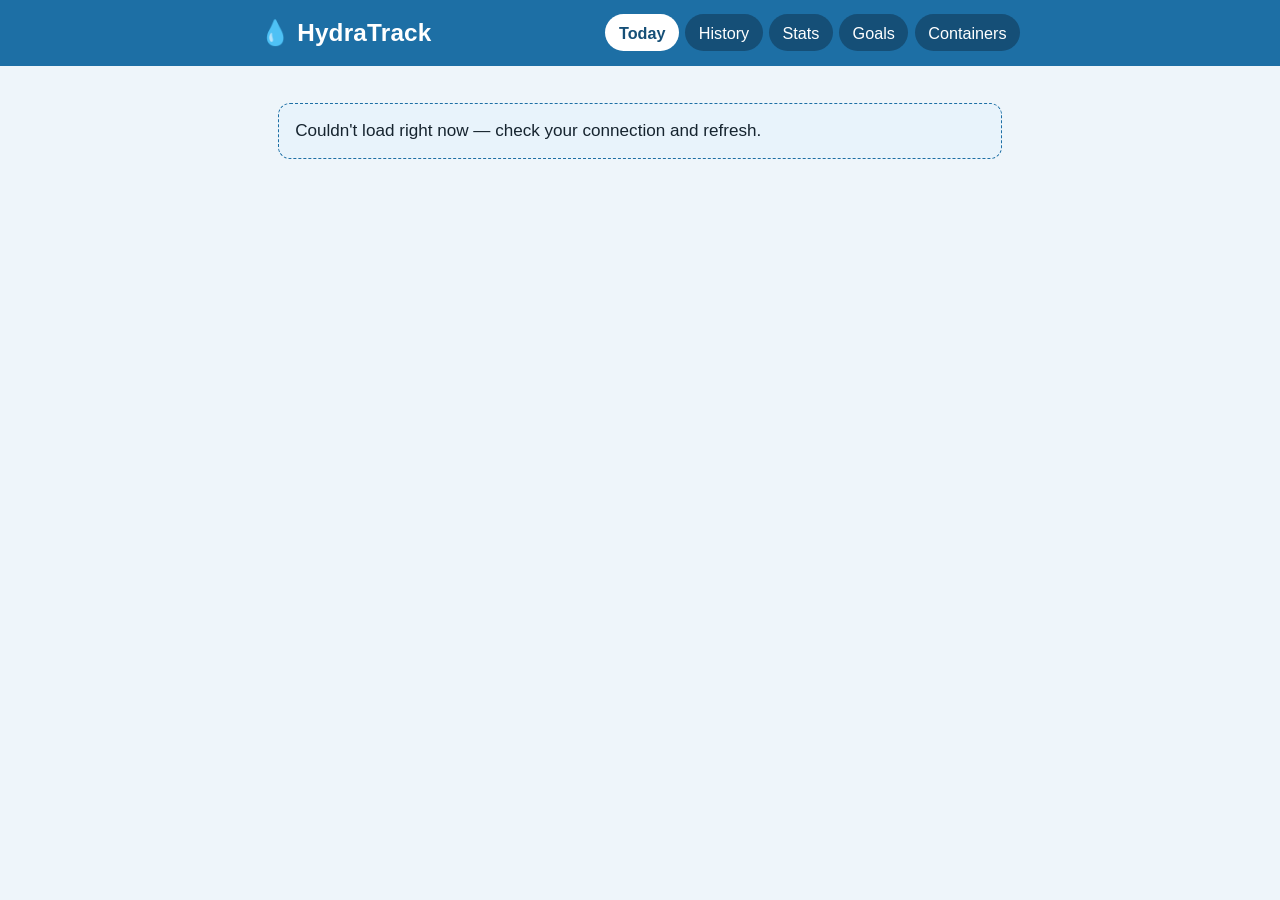
<file: index.html>
<!DOCTYPE html>
<html lang="en">
<head>
<meta charset="UTF-8">
<meta name="viewport" content="width=device-width, initial-scale=1.0">
<meta name="theme-color" content="#1d6fa5">
<meta name="apple-mobile-web-app-capable" content="yes">
<meta name="apple-mobile-web-app-title" content="HydraTrack">
<title>HydraTrack</title>
<link rel="icon" href="data:image/svg+xml,<svg xmlns='http://www.w3.org/2000/svg' viewBox='0 0 100 100'><text y='.9em' font-size='90'>💧</text></svg>">
<link rel="stylesheet" href="style.css">
</head>
<body>
<header class="site-header">
  <div class="bar">
    <h1>💧 HydraTrack</h1>
    <nav>
      <a href="index.html" aria-current="page">Today</a>
      <a href="history.html">History</a>
      <a href="stats.html">Stats</a>
      <a href="goals.html">Goals</a>
      <a href="containers.html">Containers</a>
    </nav>
  </div>
</header>
<main id="main">
  <div id="status"></div>
  <div id="content">Loading&hellip;</div>
</main>
<div id="toast-slot"></div>
<script src="js/api.js"></script>
<script>
  const contentEl = document.getElementById('content');
  let TODAY = null;
  let toastTimer = null;

  // ---- progress ring ----
  function ringSvg(t) {
    const r = 92;
    const c = 2 * Math.PI * r;
    const hasTarget = t.TargetOunces > 0;
    const pct = hasTarget ? (t.ConsumedOunces / t.TargetOunces) * 100 : 0;
    const offset = c * (1 - Math.min(pct, 100) / 100);
    const cap = pct > 0 ? 'round' : 'butt';
    const center = hasTarget
      ? `<text class="amount" x="110" y="106" text-anchor="middle">${fmtOz(t.ConsumedOunces)} / ${fmtOz(t.TargetOunces)}</text>
         <text class="of" x="110" y="128" text-anchor="middle">oz</text>
         <text class="pct" x="110" y="152" text-anchor="middle">${Math.round(pct)}%</text>`
      : `<text class="amount" x="110" y="110" text-anchor="middle">${fmtOz(t.ConsumedOunces)} oz</text>
         <text class="of" x="110" y="134" text-anchor="middle">no goal set for today</text>`;
    const label = hasTarget
      ? `${fmtOz(t.ConsumedOunces)} of ${fmtOz(t.TargetOunces)} ounces, ${Math.round(pct)} percent`
      : `${fmtOz(t.ConsumedOunces)} ounces, no goal today`;
    return `
      <svg class="ring ${t.GoalMet ? 'met' : ''}" viewBox="0 0 220 220" role="img" aria-label="${label}">
        <circle class="track" cx="110" cy="110" r="${r}" fill="none" stroke-width="16"/>
        <circle class="fill" cx="110" cy="110" r="${r}" fill="none" stroke-width="16"
          stroke-linecap="${cap}" stroke-dasharray="${c.toFixed(2)}" stroke-dashoffset="${offset.toFixed(2)}"
          transform="rotate(-90 110 110)"/>
        ${center}
      </svg>`;
  }

  // ---- per-goal progress ----
  function goalRowHtml(g) {
    if (g.Kind === 'container') {
      const need = Math.ceil(g.TargetQuantity);
      const done = g.CompletedQuantity;
      let dots = '';
      for (let i = 0; i < need; i++) {
        dots += i < done ? '<span class="dot on" aria-hidden="true">✓</span>' : '<span class="dot" aria-hidden="true"></span>';
      }
      const extra = Math.max(0, done - need);
      for (let i = 0; i < Math.min(extra, 6); i++) dots += '<span class="dot extra" aria-hidden="true">✓</span>';
      if (extra > 6) dots += `<span class="muted small">+${extra - 6}</span>`;
      const title = g.Name || `${g.Icon ? g.Icon + ' ' : ''}${g.ContainerName}`;
      return `
        <div class="goal-row ${g.Completed ? 'done' : ''}">
          <div class="head">
            <span class="title">${escapeHtml(title)} <span class="muted small">· ${fmtOz(g.ContainerOunces)} oz</span></span>
            <span class="count">${fmtOz(done)} of ${fmtOz(g.TargetQuantity)}${g.Completed ? ' ✓' : ''}</span>
          </div>
          <div class="dots">${dots}</div>
        </div>`;
    }
    const pct = g.TargetOunces > 0 ? Math.min(100, (g.LoggedOunces / g.TargetOunces) * 100) : 0;
    return `
      <div class="goal-row ${g.Completed ? 'done' : ''}">
        <div class="head">
          <span class="title">${escapeHtml(g.Name || 'Extra water')}</span>
          <span class="count">${fmtOz(g.LoggedOunces)} of ${fmtOz(g.TargetOunces)} oz${g.Completed ? ' ✓' : ''}</span>
        </div>
        <div class="meter"><span style="width:${pct.toFixed(1)}%"></span></div>
      </div>`;
  }

  function render() {
    const t = TODAY;
    if (!t.HasContainers && !t.Goals.length) {
      contentEl.innerHTML = `
        <div class="card">
          <h3>Welcome to HydraTrack</h3>
          <p>Set up the way you actually drink water:</p>
          <ol>
            <li><a href="containers.html">Add your containers</a> — your tumbler, glass, bottle, with their sizes.</li>
            <li><a href="goals.html">Set a daily goal</a> — like 3 tumblers plus 2 glasses, or a number of ounces.</li>
          </ol>
          <p class="muted small">You can also just log ounces below without any setup.</p>
        </div>` + logSectionHtml(t) + entriesHtml(t);
      wire();
      return;
    }
    const s = t.Stats;
    contentEl.innerHTML = `
      <div class="card">
        <div class="ring-wrap">${ringSvg(t)}</div>
        <div class="streaks">
          <span class="chip">📅 Logging streak <b>${s.CurrentLoggingStreak}</b> ${s.CurrentLoggingStreak === 1 ? 'day' : 'days'}</span>
          <span class="chip">🎯 Goal streak <b>${s.CurrentGoalStreak}</b> ${s.CurrentGoalStreak === 1 ? 'day' : 'days'}</span>
        </div>
        ${t.Goals.length ? `<div style="margin-top:0.8rem">${t.Goals.map(goalRowHtml).join('')}</div>`
          : `<p class="muted small" style="text-align:center">No goals apply today. <a href="goals.html">Set one up</a>.</p>`}
      </div>
      ${logSectionHtml(t)}
      ${entriesHtml(t)}`;
    wire();
  }

  function logSectionHtml(t) {
    const quick = t.QuickLog.map(c => `
      <button type="button" class="quick-btn" data-container="${c.Id}" aria-label="Log a ${escapeHtml(c.Name)}, ${fmtOz(c.Ounces)} ounces">
        <span class="icon">${escapeHtml(c.Icon || '💧')}</span>
        <span><span class="name"><span class="plus">+</span> ${escapeHtml(c.Name)}</span><span class="oz">${fmtOz(c.Ounces)} oz</span></span>
      </button>`).join('');
    return `
      <div class="card">
        <h3>Log water</h3>
        ${quick ? `<div class="quick-grid">${quick}</div>` : ''}
        <div class="manual-row">
          <label for="manual-oz" class="inline" style="font-weight:600">Ounces</label>
          <input type="number" id="manual-oz" min="0" step="any" inputmode="decimal" placeholder="e.g. 10">
          <button type="button" class="btn" id="manual-add">Add</button>
        </div>
      </div>`;
  }

  function entriesHtml(t) {
    if (!t.Entries.length) return '';
    const rows = t.Entries.map(e => `
      <div class="entry">
        <span class="time">${escapeHtml(e.Time)}</span>
        <span class="what">${e.ContainerName ? `${escapeHtml(e.Icon || '💧')} ${escapeHtml(e.ContainerName)}` : 'Entered ounces'}</span>
        <span class="oz">${fmtOz(e.Ounces)} oz</span>
        <button type="button" class="icon-btn" data-remove="${e.Id}" aria-label="Remove this ${fmtOz(e.Ounces)} ounce entry" title="Remove">✕</button>
      </div>`).join('');
    return `<div class="card"><h3>Today's entries</h3>${rows}</div>`;
  }

  // ---- actions ----
  function wire() {
    contentEl.querySelectorAll('[data-container]').forEach(btn => {
      btn.addEventListener('click', () => quickLog(btn));
    });
    const oz = document.getElementById('manual-oz');
    const add = document.getElementById('manual-add');
    if (add) {
      add.addEventListener('click', () => logManual(oz, add));
      oz.addEventListener('keydown', ev => { if (ev.key === 'Enter') logManual(oz, add); });
    }
    contentEl.querySelectorAll('[data-remove]').forEach(btn => {
      btn.addEventListener('click', () => removeEntry(Number(btn.dataset.remove)));
    });
  }

  async function quickLog(btn) {
    const id = Number(btn.dataset.container);
    const c = TODAY.QuickLog.find(x => x.Id === id);
    btn.disabled = true;
    try {
      const res = await postAction('quickLog', { containerId: id });
      showStatus('');
      TODAY = res.Today;
      render();
      offerUndo(res.LogId, `Logged ${c ? c.Name : 'water'} (${fmtOz(c ? c.Ounces : 0)} oz)`);
    } catch (e) {
      btn.disabled = false;
      showStatus(errorText(e, "Couldn't log that. Check your connection and try again."));
    }
  }

  async function logManual(input, btn) {
    const oz = Number(input.value);
    if (!(oz > 0)) { input.focus(); return; }
    btn.disabled = true;
    try {
      const res = await postAction('logOunces', { ounces: oz });
      showStatus('');
      TODAY = res.Today;
      render();
      offerUndo(res.LogId, `Logged ${fmtOz(oz)} oz`);
    } catch (e) {
      btn.disabled = false;
      showStatus(errorText(e, "Couldn't log that. Check your connection and try again."));
    }
  }

  async function removeEntry(id, fromUndo) {
    const e = TODAY.Entries.find(x => x.Id === id);
    if (!fromUndo && !confirm(`Remove this ${e ? fmtOz(e.Ounces) + ' oz ' : ''}entry?`)) return;
    try {
      const res = await postAction('deleteLog', { id });
      showStatus('');
      TODAY = res.Today;
      render();
      if (fromUndo) toast('Undone');
    } catch (err) {
      showStatus(errorText(err, "Couldn't remove that entry. Try again."));
    }
  }

  // ---- undo toast ----
  function toast(text, actionLabel, onAction) {
    const slot = document.getElementById('toast-slot');
    if (toastTimer) clearTimeout(toastTimer);
    slot.innerHTML = `<div class="toast" role="status"><span>${escapeHtml(text)}</span>${actionLabel ? `<button type="button">${actionLabel}</button>` : ''}</div>`;
    if (actionLabel) {
      slot.querySelector('button').addEventListener('click', () => { slot.innerHTML = ''; onAction(); });
    }
    toastTimer = setTimeout(() => { slot.innerHTML = ''; }, actionLabel ? 8000 : 2500);
  }

  function offerUndo(logId, text) {
    toast(text, 'Undo', () => removeEntry(logId, true));
  }

  async function load() {
    try {
      TODAY = await fetchData('today');
      render();
    } catch (e) {
      handleError(contentEl, e);
    }
  }

  // Coming back to the app (possibly the next morning) refreshes the day.
  document.addEventListener('visibilitychange', () => {
    if (document.visibilityState === 'visible' && TODAY) load();
  });

  (async () => {
    await captureSso();
    await load();
  })();
</script>
</body>
</html>
</file>
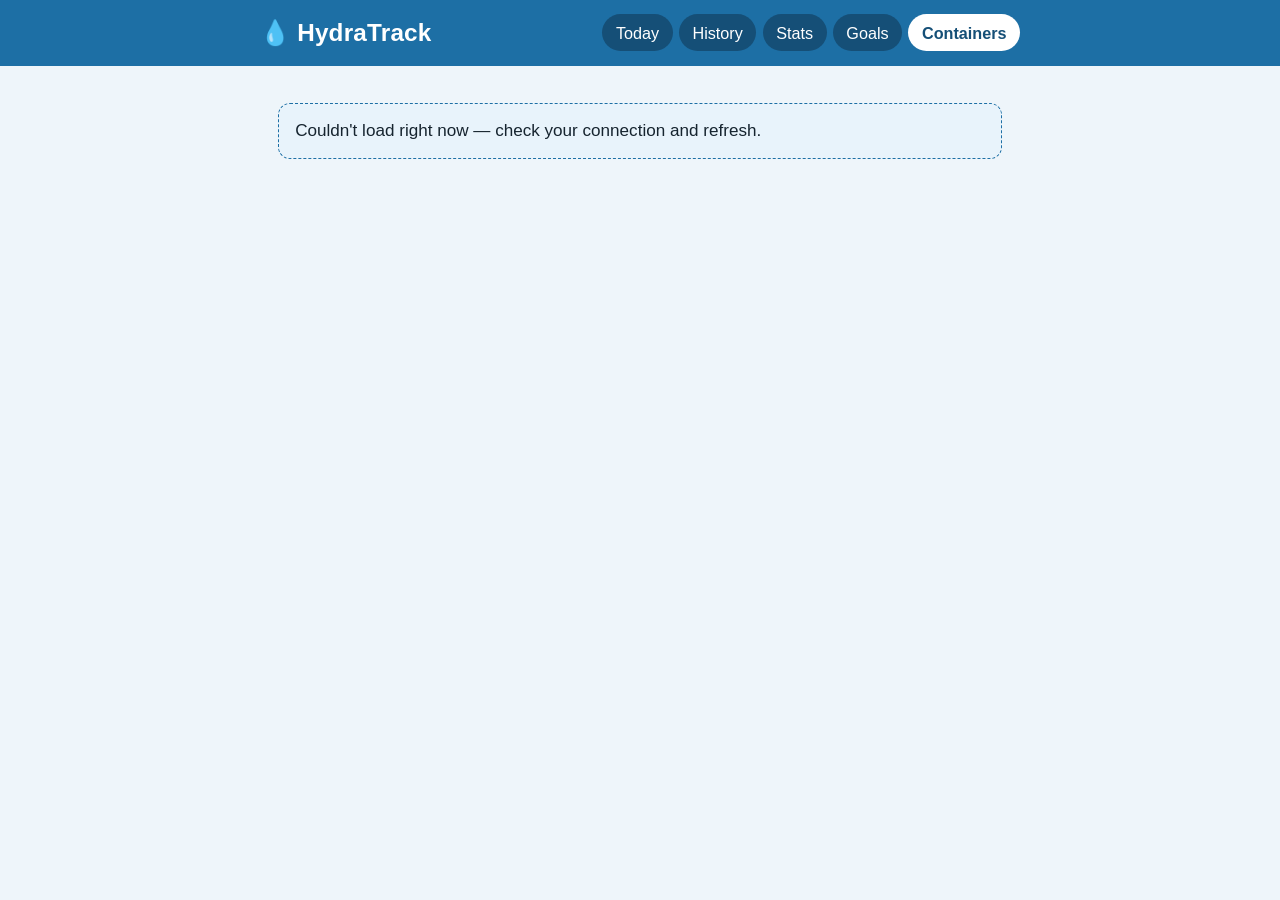
<file: containers.html>
<!DOCTYPE html>
<html lang="en">
<head>
<meta charset="UTF-8">
<meta name="viewport" content="width=device-width, initial-scale=1.0">
<meta name="theme-color" content="#1d6fa5">
<title>Containers | HydraTrack</title>
<link rel="icon" href="data:image/svg+xml,<svg xmlns='http://www.w3.org/2000/svg' viewBox='0 0 100 100'><text y='.9em' font-size='90'>💧</text></svg>">
<link rel="stylesheet" href="style.css">
</head>
<body>
<header class="site-header">
  <div class="bar">
    <h1>💧 HydraTrack</h1>
    <nav>
      <a href="index.html">Today</a>
      <a href="history.html">History</a>
      <a href="stats.html">Stats</a>
      <a href="goals.html">Goals</a>
      <a href="containers.html" aria-current="page">Containers</a>
    </nav>
  </div>
</header>
<main id="main">
  <div id="status"></div>
  <div id="content">Loading&hellip;</div>
</main>
<script src="js/api.js"></script>
<script>
  const contentEl = document.getElementById('content');
  const ICONS = ['🥤', '🥛', '🍶', '🧴', '☕', '🍵', '🫖', '💧', '🧊', '🍼'];
  let CONTAINERS = [];
  let editing = null;   // null = closed, {} = new, container = editing that one

  function itemHtml(c) {
    return `
      <div class="item ${c.Active ? '' : 'inactive'}">
        <span class="big-icon" aria-hidden="true">${escapeHtml(c.Icon || '💧')}</span>
        <div class="info">
          <div class="name">${escapeHtml(c.Name)}${c.QuickLog && c.Active ? '<span class="tag">Quick log</span>' : ''}</div>
          <div class="meta">${fmtOz(c.Ounces)} oz · order ${c.SortOrder}</div>
        </div>
        <div class="actions">
          <button type="button" class="btn secondary small" data-edit="${c.Id}">Edit</button>
          <button type="button" class="btn ${c.Active ? 'danger' : 'secondary'} small" data-toggle="${c.Id}">${c.Active ? 'Deactivate' : 'Reactivate'}</button>
        </div>
      </div>`;
  }

  function formHtml(c) {
    const isNew = !c.Id;
    const icon = c.Icon || '';
    const iconChoices = ['', ...ICONS].map(i => `
      <label class="day-toggle"><input type="radio" name="icon" value="${i}" ${i === icon ? 'checked' : ''}><span>${i || 'None'}</span></label>`).join('');
    return `
      <div class="card" id="form-card">
        <h3>${isNew ? 'Add a container' : 'Edit ' + escapeHtml(c.Name)}</h3>
        <label for="f-name">Name</label>
        <input type="text" id="f-name" maxlength="100" value="${escapeHtml(c.Name || '')}" placeholder="e.g. Blue Tumbler">
        <label for="f-oz">Size (ounces)</label>
        <input type="number" id="f-oz" min="0" step="any" inputmode="decimal" value="${c.Ounces ?? ''}" placeholder="e.g. 24">
        ${!isNew ? '<p class="muted small">Changing the size only affects today and later — drinks already logged keep the amount they had.</p>' : ''}
        <label>Icon</label>
        <div class="icon-choices">${iconChoices}</div>
        <label class="inline" style="margin-top:0.9rem"><input type="checkbox" id="f-quick" ${c.QuickLog !== false ? 'checked' : ''}> Show as a one-tap button on Today</label>
        <label for="f-sort">Display order</label>
        <input type="number" id="f-sort" step="1" value="${c.SortOrder ?? nextSort()}" style="max-width:7rem">
        <div id="f-error" class="field-error"></div>
        <div class="form-actions">
          <button type="button" class="btn" id="f-save">${isNew ? 'Add container' : 'Save'}</button>
          <button type="button" class="btn secondary" id="f-cancel">Cancel</button>
        </div>
      </div>`;
  }

  function nextSort() {
    return CONTAINERS.reduce((m, c) => Math.max(m, c.SortOrder), 0) + 1;
  }

  function render() {
    const active = CONTAINERS.filter(c => c.Active);
    const inactive = CONTAINERS.filter(c => !c.Active);
    contentEl.innerHTML = `
      <h2>Containers</h2>
      <p class="muted">The cups, glasses, and bottles you drink from. Quick-log ones become one-tap buttons on Today.</p>
      ${editing ? formHtml(editing) : `<p><button type="button" class="btn" id="add-btn">+ Add a container</button></p>`}
      <div class="card">
        ${active.length ? active.map(itemHtml).join('') : '<p class="muted">No containers yet.</p>'}
      </div>
      ${inactive.length ? `<h2>Inactive</h2><p class="muted small">Kept so your history stays accurate. Reactivate one to use it again.</p>
        <div class="card">${inactive.map(itemHtml).join('')}</div>` : ''}`;
    wire();
  }

  function wire() {
    const add = document.getElementById('add-btn');
    if (add) add.addEventListener('click', () => { editing = {}; render(); document.getElementById('f-name').focus(); });
    contentEl.querySelectorAll('[data-edit]').forEach(b => b.addEventListener('click', () => {
      editing = CONTAINERS.find(c => c.Id === Number(b.dataset.edit));
      render();
      document.getElementById('form-card').scrollIntoView({ behavior: 'smooth', block: 'start' });
    }));
    contentEl.querySelectorAll('[data-toggle]').forEach(b => b.addEventListener('click', () => toggle(Number(b.dataset.toggle))));
    const save = document.getElementById('f-save');
    if (save) {
      save.addEventListener('click', submit);
      document.getElementById('f-cancel').addEventListener('click', () => { editing = null; render(); });
    }
  }

  async function submit() {
    const errEl = document.getElementById('f-error');
    const name = document.getElementById('f-name').value.trim();
    const ounces = Number(document.getElementById('f-oz').value);
    if (!name) { errEl.textContent = 'Give the container a name.'; return; }
    if (!(ounces > 0)) { errEl.textContent = 'Enter its size in ounces.'; return; }
    const iconInput = contentEl.querySelector('input[name="icon"]:checked');
    const payload = {
      id: editing.Id || 0,
      name,
      ounces,
      icon: iconInput ? iconInput.value : '',
      quickLog: document.getElementById('f-quick').checked,
      sortOrder: Number(document.getElementById('f-sort').value) || 0,
      active: editing.Id ? editing.Active : true,
    };
    const btn = document.getElementById('f-save');
    btn.disabled = true;
    try {
      await postAction('saveContainer', payload);
      editing = null;
      await load();
    } catch (e) {
      btn.disabled = false;
      errEl.textContent = errorText(e, "Couldn't save. Try again.");
    }
  }

  async function toggle(id) {
    const c = CONTAINERS.find(x => x.Id === id);
    try {
      await postAction('setContainerActive', { id, active: !c.Active });
      showStatus('');
      await load();
    } catch (e) {
      showStatus(errorText(e, "Couldn't update that container. Try again."));
    }
  }

  async function load() {
    try {
      const res = await fetchData('containers');
      CONTAINERS = res.Containers || [];
      render();
    } catch (e) {
      handleError(contentEl, e);
    }
  }

  (async () => {
    await captureSso();
    await load();
  })();
</script>
</body>
</html>
</file>
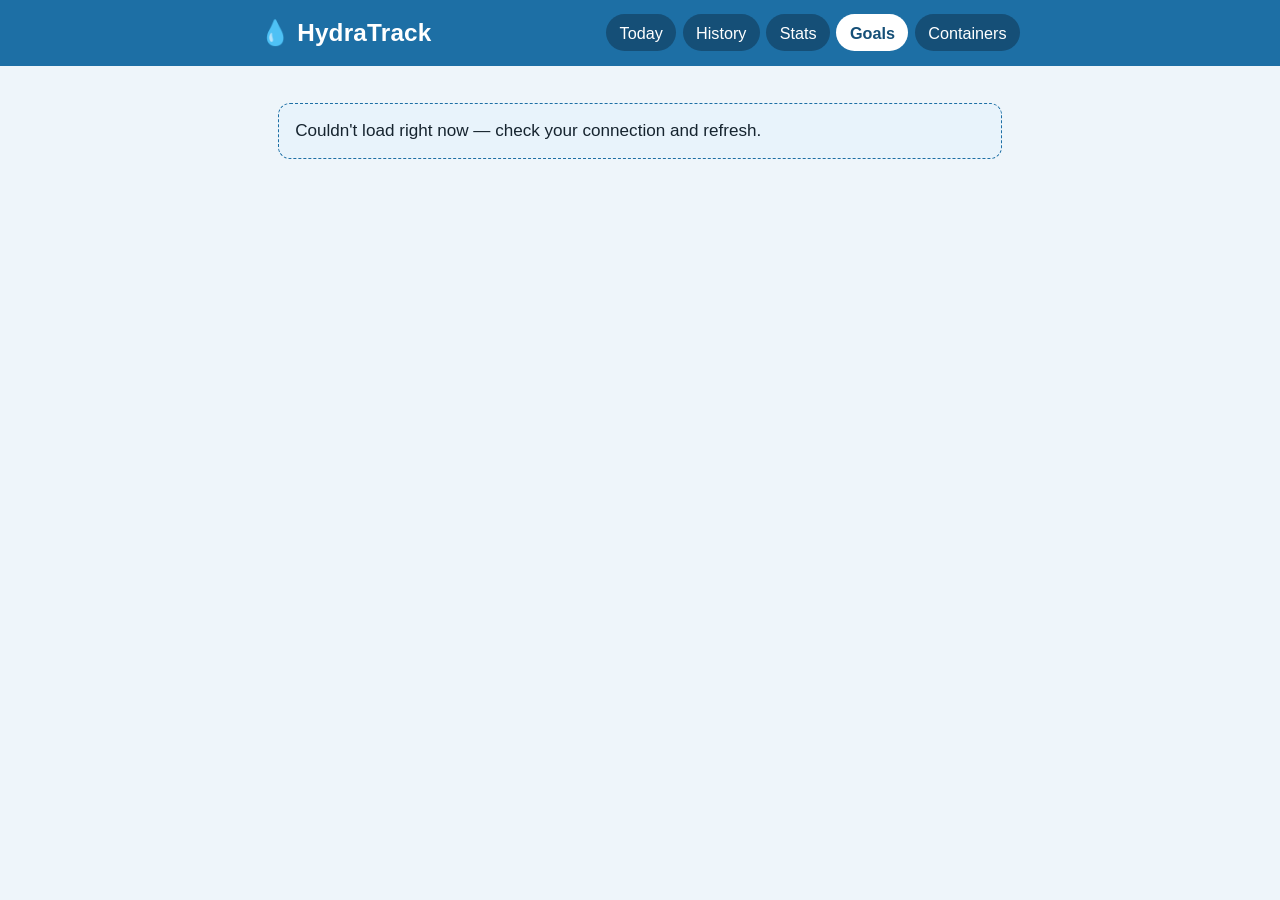
<file: goals.html>
<!DOCTYPE html>
<html lang="en">
<head>
<meta charset="UTF-8">
<meta name="viewport" content="width=device-width, initial-scale=1.0">
<meta name="theme-color" content="#1d6fa5">
<title>Goals | HydraTrack</title>
<link rel="icon" href="data:image/svg+xml,<svg xmlns='http://www.w3.org/2000/svg' viewBox='0 0 100 100'><text y='.9em' font-size='90'>💧</text></svg>">
<link rel="stylesheet" href="style.css">
</head>
<body>
<header class="site-header">
  <div class="bar">
    <h1>💧 HydraTrack</h1>
    <nav>
      <a href="index.html">Today</a>
      <a href="history.html">History</a>
      <a href="stats.html">Stats</a>
      <a href="goals.html" aria-current="page">Goals</a>
      <a href="containers.html">Containers</a>
    </nav>
  </div>
</header>
<main id="main">
  <div id="status"></div>
  <div id="content">Loading&hellip;</div>
</main>
<script src="js/api.js"></script>
<script>
  const contentEl = document.getElementById('content');
  let GOALS = [];
  let CONTAINERS = [];
  let editing = null;   // null = closed, {} = new, goal = editing that one

  function todayYmd() {
    const d = new Date();
    return `${d.getFullYear()}-${String(d.getMonth() + 1).padStart(2, '0')}-${String(d.getDate()).padStart(2, '0')}`;
  }

  function datesLabel(g) {
    const from = fmtDate(g.StartDate, { month: 'short', day: 'numeric', year: 'numeric' });
    if (g.EndDate) return `${from} – ${fmtDate(g.EndDate, { month: 'short', day: 'numeric', year: 'numeric' })}`;
    return `from ${from}`;
  }

  function itemHtml(g) {
    const detail = g.ContainerId
      ? `${fmtOz(g.Quantity)} × ${escapeHtml(g.ContainerName)} (${fmtOz(g.ContainerOunces)} oz) = ${fmtOz(g.TargetOunces)} oz`
      : `${fmtOz(g.TargetOunces)} oz`;
    const warn = g.ContainerId && g.ContainerActive === false && g.Active
      ? '<div class="meta" style="color:var(--amber)">Its container is inactive, so it can only be filled by entering ounces.</div>' : '';
    return `
      <div class="item ${g.Active ? '' : 'inactive'}">
        <span class="big-icon" aria-hidden="true">${escapeHtml(g.ContainerId ? (g.ContainerIcon || '💧') : '🎯')}</span>
        <div class="info">
          <div class="name">${escapeHtml(goalTitle(g))}</div>
          <div class="meta">${g.Name ? detail + ' · ' : (g.ContainerId ? fmtOz(g.TargetOunces) + ' oz · ' : '')}${weekdaysLabel(g.Weekdays)} · ${datesLabel(g)}</div>
          ${warn}
        </div>
        <div class="actions">
          <button type="button" class="btn secondary small" data-edit="${g.Id}">Edit</button>
          <button type="button" class="btn ${g.Active ? 'danger' : 'secondary'} small" data-toggle="${g.Id}">${g.Active ? 'Deactivate' : 'Reactivate'}</button>
        </div>
      </div>`;
  }

  function formHtml(g) {
    const isNew = !g.Id;
    const usable = CONTAINERS.filter(c => c.Active || c.Id === g.ContainerId);
    const mode = g.Id ? (g.ContainerId ? 'container' : 'ounces') : (usable.length ? 'container' : 'ounces');
    const days = g.Weekdays || [1, 2, 3, 4, 5, 6, 7];
    const containerOptions = usable.map(c =>
      `<option value="${c.Id}" ${c.Id === g.ContainerId ? 'selected' : ''}>${escapeHtml((c.Icon ? c.Icon + ' ' : '') + c.Name)} — ${fmtOz(c.Ounces)} oz${c.Active ? '' : ' (inactive)'}</option>`).join('');
    const dayToggles = [1, 2, 3, 4, 5, 6, 7].map(n => `
      <label class="day-toggle"><input type="checkbox" class="f-day" value="${n}" ${days.includes(n) ? 'checked' : ''}><span>${WEEKDAY_SHORT[n]}</span></label>`).join('');
    return `
      <div class="card" id="form-card">
        <h3>${isNew ? 'Add a goal' : 'Edit goal'}</h3>
        <label>Goal type</label>
        <div class="row">
          <label class="inline"><input type="radio" name="f-mode" value="container" ${mode === 'container' ? 'checked' : ''} ${usable.length ? '' : 'disabled'}> A number of containers</label>
          <label class="inline"><input type="radio" name="f-mode" value="ounces" ${mode === 'ounces' ? 'checked' : ''}> A number of ounces</label>
        </div>
        ${usable.length ? '' : '<p class="muted small">Add a container first to set a container goal — <a href="containers.html">Containers</a>.</p>'}
        <div id="f-container-fields">
          <label for="f-container">Container</label>
          <select id="f-container">${containerOptions}</select>
          <label for="f-qty">How many per day</label>
          <input type="number" id="f-qty" min="0" step="any" inputmode="decimal" value="${g.Quantity ?? 1}" style="max-width:7rem">
        </div>
        <div id="f-ounce-fields">
          <label for="f-oz">Ounces per day</label>
          <input type="number" id="f-oz" min="0" step="any" inputmode="decimal" value="${g.ContainerId ? '' : (g.TargetOunces ?? '')}" placeholder="e.g. 20" style="max-width:7rem">
          <p class="muted small">Counts any water not already credited to a container goal — entered ounces, or containers beyond your goal.</p>
        </div>
        <p id="f-preview" class="note" style="margin-top:0.8rem"></p>
        <label for="f-name">Name <span class="muted small">(optional)</span></label>
        <input type="text" id="f-name" maxlength="150" value="${escapeHtml(g.Name || '')}" placeholder="e.g. Morning tumblers">
        <label>Days</label>
        <label class="inline" style="margin-top:0.3rem"><input type="checkbox" id="f-all" ${days.length === 7 ? 'checked' : ''}> All days</label>
        <div class="days">${dayToggles}</div>
        <div class="row" style="align-items:flex-start">
          <div><label for="f-start">Start date</label><input type="date" id="f-start" value="${g.StartDate || todayYmd()}"></div>
          <div><label for="f-end">End date <span class="muted small">(optional)</span></label><input type="date" id="f-end" value="${g.EndDate || ''}"></div>
        </div>
        <label for="f-sort">Display order</label>
        <input type="number" id="f-sort" step="1" value="${g.SortOrder ?? nextSort()}" style="max-width:7rem">
        ${!isNew ? '<p class="muted small">Changes apply from today on. Past days keep the targets they had.</p>' : ''}
        <div id="f-error" class="field-error"></div>
        <div class="form-actions">
          <button type="button" class="btn" id="f-save">${isNew ? 'Add goal' : 'Save'}</button>
          <button type="button" class="btn secondary" id="f-cancel">Cancel</button>
        </div>
      </div>`;
  }

  function nextSort() {
    return GOALS.reduce((m, g) => Math.max(m, g.SortOrder), 0) + 1;
  }

  function currentMode() {
    const r = contentEl.querySelector('input[name="f-mode"]:checked');
    return r ? r.value : 'ounces';
  }

  function checkedDays() {
    return [...contentEl.querySelectorAll('.f-day')].filter(x => x.checked).map(x => Number(x.value));
  }

  function updateForm() {
    const mode = currentMode();
    document.getElementById('f-container-fields').style.display = mode === 'container' ? '' : 'none';
    document.getElementById('f-ounce-fields').style.display = mode === 'ounces' ? '' : 'none';
    let target = 0;
    if (mode === 'container') {
      const c = CONTAINERS.find(x => x.Id === Number(document.getElementById('f-container').value));
      const qty = Number(document.getElementById('f-qty').value) || 0;
      target = c ? qty * c.Ounces : 0;
      document.getElementById('f-preview').textContent = c
        ? `${fmtOz(qty)} × ${c.Name} (${fmtOz(c.Ounces)} oz) = ${fmtOz(target)} oz a day, ${weekdaysLabel(checkedDays()).toLowerCase()}`
        : 'Pick a container.';
    } else {
      target = Number(document.getElementById('f-oz').value) || 0;
      document.getElementById('f-preview').textContent = `${fmtOz(target)} oz a day, ${weekdaysLabel(checkedDays()).toLowerCase()}`;
    }
  }

  function render() {
    const active = GOALS.filter(g => g.Active);
    const inactive = GOALS.filter(g => !g.Active);
    contentEl.innerHTML = `
      <h2>Goals</h2>
      <p class="muted">Every goal that applies on a day adds to that day's ounce target. Mix containers and ounces however you like.</p>
      ${editing ? formHtml(editing) : `<p><button type="button" class="btn" id="add-btn">+ Add a goal</button></p>`}
      <div class="card">
        ${active.length ? active.map(itemHtml).join('') : '<p class="muted">No active goals yet.</p>'}
      </div>
      ${inactive.length ? `<h2>Inactive</h2><p class="muted small">Not counted toward new days. Past days that used them keep their history.</p>
        <div class="card">${inactive.map(itemHtml).join('')}</div>` : ''}`;
    wire();
  }

  function wire() {
    const add = document.getElementById('add-btn');
    if (add) add.addEventListener('click', () => { editing = {}; render(); });
    contentEl.querySelectorAll('[data-edit]').forEach(b => b.addEventListener('click', () => {
      editing = GOALS.find(g => g.Id === Number(b.dataset.edit));
      render();
      document.getElementById('form-card').scrollIntoView({ behavior: 'smooth', block: 'start' });
    }));
    contentEl.querySelectorAll('[data-toggle]').forEach(b => b.addEventListener('click', () => toggle(Number(b.dataset.toggle))));

    const save = document.getElementById('f-save');
    if (!save) return;
    save.addEventListener('click', submit);
    document.getElementById('f-cancel').addEventListener('click', () => { editing = null; render(); });
    contentEl.querySelectorAll('input[name="f-mode"], #f-container, #f-qty, #f-oz').forEach(x => x.addEventListener('input', updateForm));
    contentEl.querySelectorAll('input[name="f-mode"], #f-container').forEach(x => x.addEventListener('change', updateForm));
    const all = document.getElementById('f-all');
    all.addEventListener('change', () => {
      contentEl.querySelectorAll('.f-day').forEach(x => { x.checked = all.checked; });
      updateForm();
    });
    contentEl.querySelectorAll('.f-day').forEach(x => x.addEventListener('change', () => {
      all.checked = checkedDays().length === 7;
      updateForm();
    }));
    updateForm();
  }

  async function submit() {
    const errEl = document.getElementById('f-error');
    const mode = currentMode();
    const weekdays = checkedDays();
    const startDate = document.getElementById('f-start').value;
    const endDate = document.getElementById('f-end').value;
    const payload = {
      id: editing.Id || 0,
      name: document.getElementById('f-name').value.trim(),
      weekdays,
      startDate,
      endDate,
      sortOrder: Number(document.getElementById('f-sort').value) || 0,
      active: editing.Id ? editing.Active : true,
    };
    if (mode === 'container') {
      payload.containerId = Number(document.getElementById('f-container').value);
      payload.quantity = Number(document.getElementById('f-qty').value);
      if (!(payload.quantity > 0)) { errEl.textContent = 'Enter how many containers per day.'; return; }
    } else {
      payload.containerId = 0;
      payload.targetOunces = Number(document.getElementById('f-oz').value);
      if (!(payload.targetOunces > 0)) { errEl.textContent = 'Enter the ounces per day.'; return; }
    }
    if (!weekdays.length) { errEl.textContent = 'Pick at least one day.'; return; }
    if (endDate && startDate && endDate < startDate) { errEl.textContent = 'The end date is before the start date.'; return; }
    const btn = document.getElementById('f-save');
    btn.disabled = true;
    try {
      await postAction('saveGoal', payload);
      editing = null;
      await load();
    } catch (e) {
      btn.disabled = false;
      errEl.textContent = errorText(e, "Couldn't save. Try again.");
    }
  }

  async function toggle(id) {
    const g = GOALS.find(x => x.Id === id);
    try {
      await postAction('setGoalActive', { id, active: !g.Active });
      showStatus('');
      await load();
    } catch (e) {
      showStatus(errorText(e, "Couldn't update that goal. Try again."));
    }
  }

  async function load() {
    try {
      const res = await fetchData('goals');
      GOALS = res.Goals || [];
      CONTAINERS = res.Containers || [];
      render();
    } catch (e) {
      handleError(contentEl, e);
    }
  }

  (async () => {
    await captureSso();
    await load();
  })();
</script>
</body>
</html>
</file>
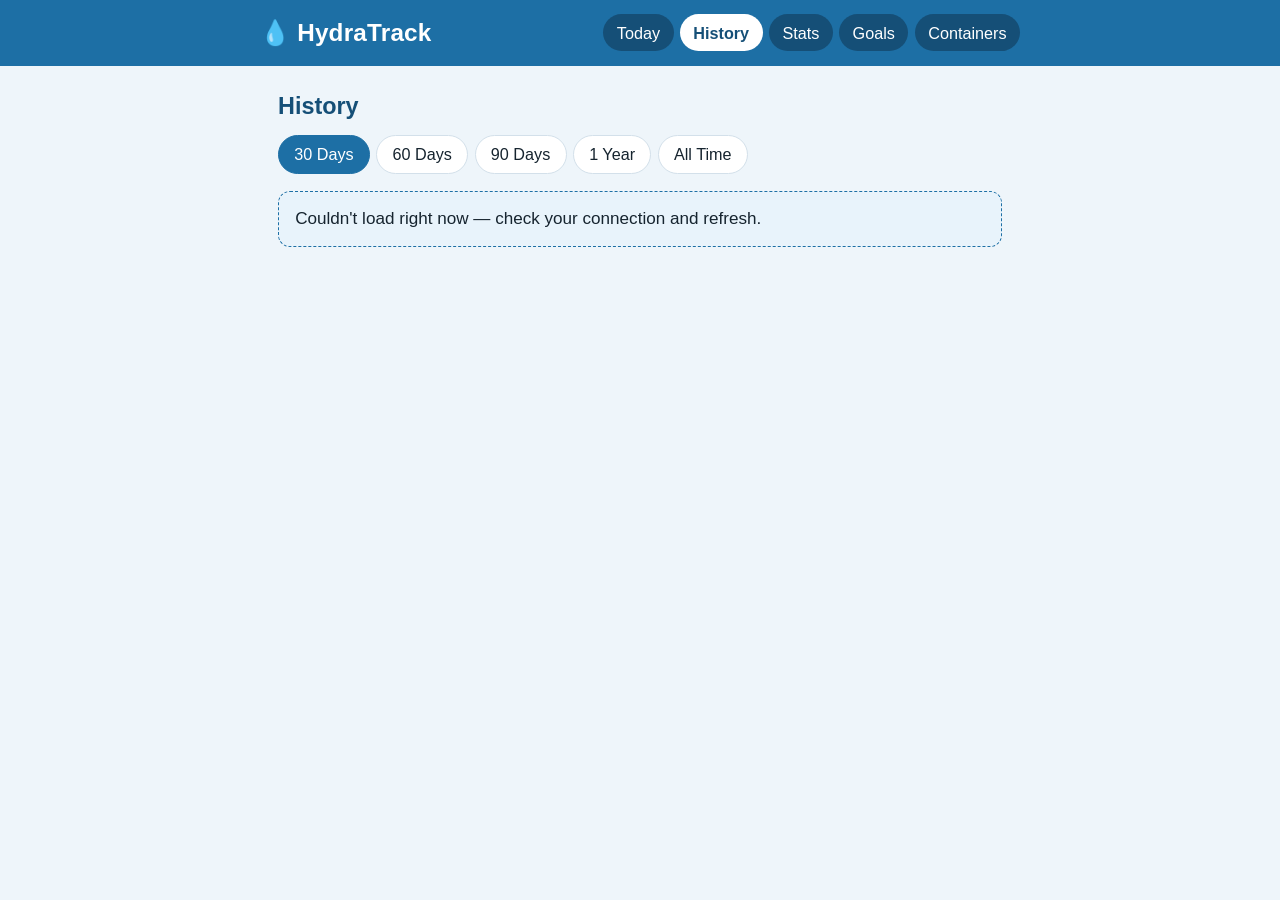
<file: history.html>
<!DOCTYPE html>
<html lang="en">
<head>
<meta charset="UTF-8">
<meta name="viewport" content="width=device-width, initial-scale=1.0">
<meta name="theme-color" content="#1d6fa5">
<title>History | HydraTrack</title>
<link rel="icon" href="data:image/svg+xml,<svg xmlns='http://www.w3.org/2000/svg' viewBox='0 0 100 100'><text y='.9em' font-size='90'>💧</text></svg>">
<link rel="stylesheet" href="style.css">
<style>
  .chart-wrap { position: relative; }
  .tip {
    position: absolute; pointer-events: none; background: #16242f; color: #fff;
    border-radius: 8px; padding: 0.4rem 0.6rem; font-size: 0.82rem; line-height: 1.4;
    white-space: nowrap; transform: translate(-50%, -100%); z-index: 5; display: none;
  }
  .summary { display: flex; flex-wrap: wrap; gap: 0.4rem 1.4rem; margin-bottom: 0.7rem; }
  .summary b { color: var(--primary-dark); font-size: 1.15rem; }
</style>
</head>
<body>
<header class="site-header">
  <div class="bar">
    <h1>💧 HydraTrack</h1>
    <nav>
      <a href="index.html">Today</a>
      <a href="history.html" aria-current="page">History</a>
      <a href="stats.html">Stats</a>
      <a href="goals.html">Goals</a>
      <a href="containers.html">Containers</a>
    </nav>
  </div>
</header>
<main id="main">
  <h2>History</h2>
  <div class="segmented" role="group" aria-label="Date range">
    <button type="button" data-range="30" aria-pressed="true">30 Days</button>
    <button type="button" data-range="60" aria-pressed="false">60 Days</button>
    <button type="button" data-range="90" aria-pressed="false">90 Days</button>
    <button type="button" data-range="365" aria-pressed="false">1 Year</button>
    <button type="button" data-range="all" aria-pressed="false">All Time</button>
  </div>
  <div id="content">Loading&hellip;</div>
</main>
<script src="js/api.js"></script>
<script>
  const contentEl = document.getElementById('content');
  let range = '30';
  let DATA = null;

  // ---- bucketing: daily for short ranges, weekly / monthly for long ones ----
  function bucketMode(days) {
    if (range === '365') return 'week';
    if (range === 'all') return days.length > 400 ? 'month' : (days.length > 90 ? 'week' : 'day');
    return 'day';
  }

  function mondayOf(ymd) {
    const d = parseDate(ymd);
    const back = (d.getDay() + 6) % 7;
    d.setDate(d.getDate() - back);
    return d;
  }

  function buckets(days, mode) {
    if (mode === 'day') {
      return days.map(d => ({
        label: fmtDate(d.Date), long: fmtDate(d.Date, { weekday: 'short', month: 'short', day: 'numeric' }),
        consumed: d.ConsumedOunces, target: d.TargetOunces, met: d.GoalMet,
        targetDays: d.TargetOunces > 0 ? 1 : 0, metDays: d.GoalMet ? 1 : 0, n: 1,
      }));
    }
    const map = new Map();
    days.forEach(d => {
      let key, label, long;
      if (mode === 'week') {
        const m = mondayOf(d.Date);
        key = m.toDateString();
        label = m.toLocaleDateString(undefined, { month: 'short', day: 'numeric' });
        long = 'Week of ' + m.toLocaleDateString(undefined, { month: 'short', day: 'numeric', year: 'numeric' });
      } else {
        const p = parseDate(d.Date);
        key = p.getFullYear() + '-' + p.getMonth();
        label = p.toLocaleDateString(undefined, { month: 'short', year: '2-digit' });
        long = p.toLocaleDateString(undefined, { month: 'long', year: 'numeric' });
      }
      if (!map.has(key)) map.set(key, { label, long, consumed: 0, target: 0, n: 0, targetDays: 0, metDays: 0 });
      const b = map.get(key);
      b.consumed += d.ConsumedOunces;
      b.target += d.TargetOunces;
      b.n += 1;
      if (d.TargetOunces > 0) b.targetDays += 1;
      if (d.GoalMet) b.metDays += 1;
    });
    // Aggregates plot the average day in the period.
    return [...map.values()].map(b => ({ ...b, consumed: b.consumed / b.n, target: b.target / b.n, met: null }));
  }

  function niceMax(v) {
    if (v <= 0) return 10;
    const raw = v / 4;
    const mag = Math.pow(10, Math.floor(Math.log10(raw)));
    const step = [1, 2, 2.5, 5, 10].map(s => s * mag).find(s => s >= raw);
    return { step, max: step * Math.ceil(v / step) };
  }

  // ---- chart ----
  function chartSvg(bs, width) {
    const H = 240, padL = 40, padR = 8, padT = 12, padB = 26;
    const plotW = Math.max(40, width - padL - padR);
    const plotH = H - padT - padB;
    const peak = Math.max(...bs.map(b => Math.max(b.consumed, b.target)), 0) * 1.05;
    const { step, max } = niceMax(peak || 10);
    const y = v => padT + plotH - (v / max) * plotH;
    const band = plotW / bs.length;
    const barW = Math.max(1, Math.min(24, band - 2));

    let grid = '';
    for (let v = 0; v <= max + 1e-9; v += step) {
      grid += `<line class="grid" x1="${padL}" x2="${padL + plotW}" y1="${y(v)}" y2="${y(v)}" stroke-width="1"/>
               <text x="${padL - 6}" y="${y(v) + 4}" text-anchor="end">${fmtOz(v)}</text>`;
    }

    let bars = '';
    bs.forEach((b, i) => {
      const cx = padL + band * i + band / 2;
      const h = (b.consumed / max) * plotH;
      if (h > 0) {
        const cls = b.met === null ? 'bar-miss' : (b.met ? 'bar-met' : (b.target > 0 ? 'bar-miss' : 'bar-none'));
        const r = Math.min(4, barW / 2, h);
        const x0 = cx - barW / 2, x1 = cx + barW / 2, yb = padT + plotH, yt = yb - h;
        // Rounded data-end on top, square at the baseline.
        bars += `<path class="${cls}" d="M${x0},${yb} V${yt + r} Q${x0},${yt} ${x0 + r},${yt} H${x1 - r} Q${x1},${yt} ${x1},${yt + r} V${yb} Z"/>`;
      }
    });

    // Target as a step line across each bucket's band (gaps where there's no target).
    let path = '';
    let drawing = false;
    bs.forEach((b, i) => {
      const xa = padL + band * i, xb = xa + band;
      if (b.target > 0) {
        path += (drawing ? ` L${xa},${y(b.target)}` : ` M${xa},${y(b.target)}`) + ` L${xb},${y(b.target)}`;
        drawing = true;
      } else {
        drawing = false;
      }
    });

    const labelEvery = Math.max(1, Math.ceil(bs.length / Math.max(2, Math.floor(plotW / 70))));
    let xl = '';
    bs.forEach((b, i) => {
      if (i % labelEvery !== 0) return;
      xl += `<text x="${padL + band * i + band / 2}" y="${H - 8}" text-anchor="middle">${escapeHtml(b.label)}</text>`;
    });

    const hits = bs.map((b, i) =>
      `<rect class="hit" data-i="${i}" x="${padL + band * i}" y="${padT}" width="${band}" height="${plotH}" fill="transparent"/>`).join('');

    return `<svg class="chart" viewBox="0 0 ${width} ${H}" width="${width}" height="${H}" role="img"
              aria-label="Ounces per ${bucketMode(DATA.Days)} compared with the target">
      ${grid}
      <line x1="${padL}" x2="${padL + plotW}" y1="${padT + plotH}" y2="${padT + plotH}" stroke="#b9c8d4" stroke-width="1"/>
      ${bars}
      ${path ? `<path class="target" d="${path.trim()}"/>` : ''}
      ${xl}
      ${hits}
    </svg>`;
  }

  function tipHtml(b, mode) {
    if (mode === 'day') {
      const met = b.target > 0 ? (b.met ? '✓ Goal met' : 'Goal not met') : 'No target';
      return `<b>${escapeHtml(b.long)}</b><br>${fmtOz(b.consumed)} oz of ${fmtOz(b.target)} oz<br>${met}`;
    }
    return `<b>${escapeHtml(b.long)}</b><br>Avg ${fmtOz(b.consumed)} oz a day · target ${fmtOz(b.target)}<br>Met ${b.metDays} of ${b.targetDays} target days`;
  }

  function render() {
    const days = DATA.Days;
    if (!days.length) {
      contentEl.innerHTML = '<div class="card"><p class="muted">No history yet — it starts with your first day.</p></div>';
      return;
    }
    const mode = bucketMode(days);
    const bs = buckets(days, mode);
    const targetDays = days.filter(d => d.TargetOunces > 0);
    const metDays = days.filter(d => d.GoalMet).length;
    const logged = days.filter(d => d.EntryMade);
    const avg = logged.length ? logged.reduce((s, d) => s + d.ConsumedOunces, 0) / logged.length : 0;
    const perLabel = { day: 'day', week: 'week (daily average)', month: 'month (daily average)' }[mode];

    const rows = days.slice().reverse().map(d => `
      <tr>
        <td>${fmtDate(d.Date, { weekday: 'short', month: 'short', day: 'numeric', year: 'numeric' })}</td>
        <td>${fmtOz(d.ConsumedOunces)} oz</td>
        <td>${d.TargetOunces > 0 ? fmtOz(d.TargetOunces) + ' oz' : '—'}</td>
        <td>${d.TargetOunces > 0 ? (d.GoalMet ? '<span class="met-yes">✓ Yes</span>' : 'No') : '<span class="muted">No target</span>'}</td>
      </tr>`).join('');

    contentEl.innerHTML = `
      <div class="card">
        <div class="summary">
          <span>Goal met <b>${metDays}</b> of ${targetDays.length} target days</span>
          <span>Average <b>${fmtOz(avg)}</b> oz per logged day</span>
        </div>
        <div class="chart-wrap" id="chart-wrap"><div class="tip" id="tip"></div></div>
        <div class="legend">
          ${mode === 'day'
            ? '<span><i style="background:var(--green)"></i>✓ Met goal</span><span><i style="background:var(--water)"></i>Short of goal</span>'
              + (days.some(d => d.TargetOunces <= 0 && d.ConsumedOunces > 0) ? '<span><i style="background:#b9c8d4"></i>No target that day</span>' : '')
            : '<span><i style="background:var(--water)"></i>Average ounces per day</span>'}
          <span><i class="line"></i>Target</span>
          <span>One bar per ${perLabel}</span>
        </div>
      </div>
      <div class="card">
        <details>
          <summary>Daily records (${days.length})</summary>
          <div style="overflow-x:auto;margin-top:0.6rem">
            <table class="days-table">
              <thead><tr><th>Date</th><th>Drank</th><th>Target</th><th>Goal met</th></tr></thead>
              <tbody>${rows}</tbody>
            </table>
          </div>
        </details>
      </div>`;
    drawChart(bs, mode);
  }

  function drawChart(bs, mode) {
    const wrap = document.getElementById('chart-wrap');
    const tip = document.getElementById('tip');
    const width = Math.floor(wrap.clientWidth) || 600;
    wrap.insertAdjacentHTML('beforeend', chartSvg(bs, width));
    const svg = wrap.querySelector('svg');
    function show(ev) {
      const r = ev.target.closest('.hit');
      if (!r) { tip.style.display = 'none'; return; }
      const b = bs[Number(r.dataset.i)];
      tip.innerHTML = tipHtml(b, mode);
      const box = wrap.getBoundingClientRect();
      const rb = r.getBoundingClientRect();
      const x = Math.min(Math.max(rb.left + rb.width / 2 - box.left, 70), box.width - 70);
      tip.style.left = x + 'px';
      tip.style.top = (ev.clientY - box.top - 10) + 'px';
      tip.style.display = 'block';
    }
    svg.addEventListener('pointermove', show);
    svg.addEventListener('pointerdown', show);
    svg.addEventListener('pointerleave', () => { tip.style.display = 'none'; });
  }

  async function load() {
    contentEl.style.opacity = DATA ? '0.5' : '';
    try {
      DATA = await fetchData('history', { range });
      contentEl.style.opacity = '';
      render();
    } catch (e) {
      contentEl.style.opacity = '';
      handleError(contentEl, e);
    }
  }

  document.querySelectorAll('[data-range]').forEach(b => b.addEventListener('click', () => {
    range = b.dataset.range;
    document.querySelectorAll('[data-range]').forEach(x => x.setAttribute('aria-pressed', x === b ? 'true' : 'false'));
    load();
  }));

  let resizeTimer = null;
  window.addEventListener('resize', () => {
    clearTimeout(resizeTimer);
    resizeTimer = setTimeout(() => { if (DATA && DATA.Days.length) render(); }, 150);
  });

  (async () => {
    await captureSso();
    await load();
  })();
</script>
</body>
</html>
</file>
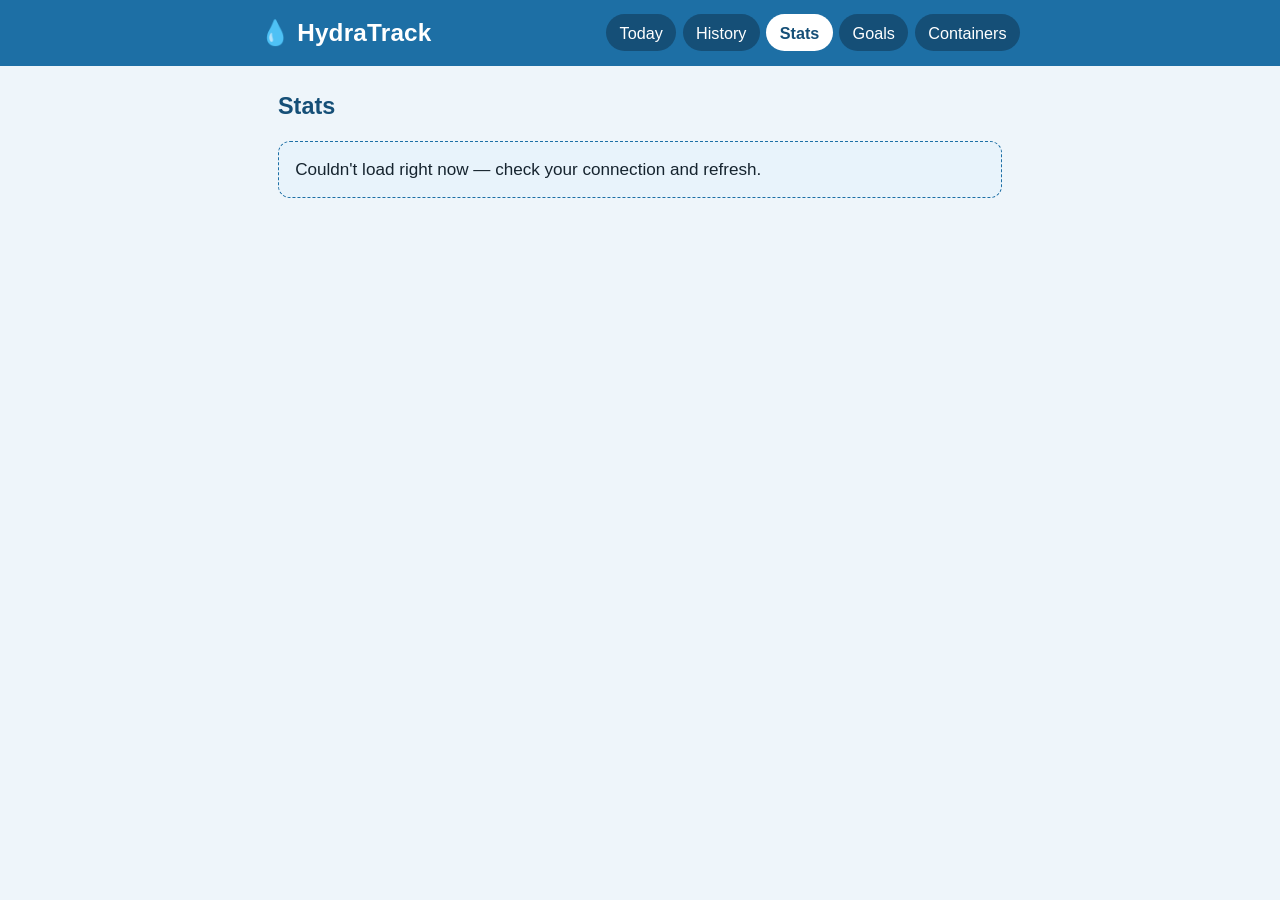
<file: stats.html>
<!DOCTYPE html>
<html lang="en">
<head>
<meta charset="UTF-8">
<meta name="viewport" content="width=device-width, initial-scale=1.0">
<meta name="theme-color" content="#1d6fa5">
<title>Stats | HydraTrack</title>
<link rel="icon" href="data:image/svg+xml,<svg xmlns='http://www.w3.org/2000/svg' viewBox='0 0 100 100'><text y='.9em' font-size='90'>💧</text></svg>">
<link rel="stylesheet" href="style.css">
</head>
<body>
<header class="site-header">
  <div class="bar">
    <h1>💧 HydraTrack</h1>
    <nav>
      <a href="index.html">Today</a>
      <a href="history.html">History</a>
      <a href="stats.html" aria-current="page">Stats</a>
      <a href="goals.html">Goals</a>
      <a href="containers.html">Containers</a>
    </nav>
  </div>
</header>
<main id="main">
  <h2>Stats</h2>
  <div id="content">Loading&hellip;</div>
</main>
<script src="js/api.js"></script>
<script>
  const contentEl = document.getElementById('content');

  function days(n) { return n === 1 ? 'day' : 'days'; }

  function tile(label, value, sub) {
    return `<div class="tile"><div class="label">${label}</div><div class="value">${value}</div>${sub ? `<div class="sub">${sub}</div>` : ''}</div>`;
  }

  function render(s) {
    const gallons = s.TotalOuncesLogged / 128;
    contentEl.innerHTML = `
      <h3>Streaks</h3>
      <div class="tiles">
        ${tile('Logging streak', `${s.CurrentLoggingStreak} ${days(s.CurrentLoggingStreak)}`, `Best: ${s.LongestLoggingStreak} ${days(s.LongestLoggingStreak)}`)}
        ${tile('Goal streak', `${s.CurrentGoalStreak} ${days(s.CurrentGoalStreak)}`, `Best: ${s.LongestGoalStreak} ${days(s.LongestGoalStreak)}`)}
      </div>
      <p class="muted small">Logging streak counts days you logged any water. Goal streak counts days you reached your target — days with no target are skipped, and today counts once you reach it.</p>
      <h3 style="margin-top:1.2rem">Totals</h3>
      <div class="tiles">
        ${tile('Average per logged day', `${fmtOz(s.AverageDailyOunces)} oz`)}
        ${tile('Goal completion rate', `${fmtOz(s.GoalCompletionRate)}%`, `${s.TotalGoalsMet} target ${days(s.TotalGoalsMet)} met`)}
        ${tile('Lifetime water', `${Math.round(s.TotalOuncesLogged).toLocaleString()} oz`, `${gallons >= 10 ? Math.round(gallons) : gallons.toFixed(1)} gallons`)}
        ${tile('Days logged', `${s.TotalDaysLogged}`, `Tracking since ${fmtDate(s.TrackingSince, { month: 'short', day: 'numeric', year: 'numeric' })}`)}
      </div>`;
  }

  (async () => {
    await captureSso();
    try {
      const res = await fetchData('stats');
      render(res.Stats);
    } catch (e) {
      handleError(contentEl, e);
    }
  })();
</script>
</body>
</html>
</file>
<file: style.css>
:root {
  --bg: #eef5fa;
  --surface: #ffffff;
  --text: #16242f;
  --muted: #566573;
  --primary: #1d6fa5;
  --primary-dark: #154f77;
  --water: #2b9be0;
  --water-light: #cfe8f8;
  --track: #dde8f0;
  --border: #d3e0ea;
  --tint: #e8f3fb;
  --green: #22805a;
  --green-light: #d8f0e4;
  --amber: #a8691a;
  --danger: #b0413a;
  --radius: 12px;
}

* { box-sizing: border-box; }
html { font-size: 18px; }
body {
  margin: 0;
  font-family: "Segoe UI", -apple-system, BlinkMacSystemFont, Verdana, Arial, sans-serif;
  background: var(--bg);
  color: var(--text);
  line-height: 1.5;
}

/* ---- header / nav ---- */
header.site-header {
  background: var(--primary);
  color: #fff;
  padding: 0.8rem 1rem;
}
header.site-header .bar {
  max-width: 760px;
  margin: 0 auto;
  display: flex;
  flex-wrap: wrap;
  align-items: center;
  justify-content: space-between;
  gap: 0.5rem 1rem;
}
header.site-header h1 { margin: 0; font-size: 1.35rem; letter-spacing: 0.2px; }
header.site-header nav { display: flex; flex-wrap: wrap; gap: 0.35rem; }
header.site-header nav a {
  color: #fff;
  text-decoration: none;
  background: var(--primary-dark);
  padding: 0.35rem 0.75rem;
  border-radius: 999px;
  font-size: 0.9rem;
  white-space: nowrap;
}
header.site-header nav a[aria-current="page"] { background: #fff; color: var(--primary-dark); font-weight: 600; }

main { max-width: 760px; margin: 0 auto; padding: 1.1rem 1rem 3rem; }
h2 { color: var(--primary-dark); font-size: 1.3rem; margin: 1.4rem 0 0.6rem; }
h2:first-child { margin-top: 0.2rem; }
h3 { margin: 0 0 0.5rem; font-size: 1.05rem; }

.card {
  background: var(--surface);
  border: 1px solid var(--border);
  border-radius: var(--radius);
  padding: 1rem 1.1rem;
  margin-bottom: 0.9rem;
}
.note {
  background: var(--tint);
  border: 1px dashed var(--primary);
  border-radius: var(--radius);
  padding: 0.8rem 0.9rem;
  font-size: 0.95rem;
}
.muted { color: var(--muted); }
.small { font-size: 0.85rem; }

/* ---- buttons / inputs ---- */
.btn {
  display: inline-block;
  background: var(--primary);
  color: #fff;
  border: 1px solid var(--primary);
  border-radius: var(--radius);
  padding: 0.55rem 1rem;
  font-size: 1rem;
  font-family: inherit;
  cursor: pointer;
  text-decoration: none;
}
.btn:hover { background: var(--primary-dark); }
.btn.secondary { background: var(--surface); color: var(--primary-dark); border-color: var(--border); }
.btn.secondary:hover { background: var(--tint); }
.btn.danger { background: var(--surface); color: var(--danger); border-color: #e6c7c4; }
.btn.small { font-size: 0.85rem; padding: 0.3rem 0.65rem; }
.btn:disabled { opacity: 0.55; cursor: not-allowed; }

label { display: block; font-weight: 600; margin-top: 0.8rem; font-size: 0.95rem; }
label.inline { display: inline-flex; align-items: center; gap: 0.4rem; font-weight: normal; margin-top: 0; }
input[type="text"], input[type="number"], input[type="date"], input[type="email"],
input[type="password"], select {
  font-size: 1rem;
  font-family: inherit;
  padding: 0.45rem 0.55rem;
  border-radius: 10px;
  border: 1px solid var(--border);
  background: var(--surface);
  color: var(--text);
  width: 100%;
  max-width: 340px;
}
input[type="checkbox"], input[type="radio"] { width: 1.1rem; height: 1.1rem; accent-color: var(--primary); }
.row { display: flex; flex-wrap: wrap; gap: 0.6rem; align-items: center; }
.form-actions { display: flex; gap: 0.6rem; margin-top: 1.1rem; flex-wrap: wrap; }
.field-error { color: var(--danger); font-size: 0.9rem; margin-top: 0.6rem; }

#status {
  display: none;
  background: #fbeeed;
  border: 1px solid #e6c7c4;
  color: var(--danger);
  border-radius: var(--radius);
  padding: 0.6rem 0.9rem;
  margin-bottom: 0.9rem;
  font-size: 0.95rem;
}

/* ---- Today: ring ---- */
.ring-wrap { display: flex; flex-direction: column; align-items: center; padding: 0.6rem 0 0.2rem; }
.ring { width: 230px; height: 230px; max-width: 72vw; max-height: 72vw; }
.ring .track { stroke: var(--track); }
.ring .fill { stroke: var(--water); transition: stroke-dashoffset 0.5s ease; }
.ring.met .fill { stroke: var(--green); }
.ring .amount { font-size: 26px; font-weight: 700; fill: var(--text); }
.ring .of { font-size: 14px; fill: var(--muted); }
.ring .pct { font-size: 15px; font-weight: 600; fill: var(--primary); }
.ring.met .pct { fill: var(--green); }

.streaks { display: flex; justify-content: center; gap: 0.6rem; flex-wrap: wrap; margin: 0.4rem 0 0.2rem; }
.chip {
  background: var(--surface);
  border: 1px solid var(--border);
  border-radius: 999px;
  padding: 0.25rem 0.8rem;
  font-size: 0.9rem;
  white-space: nowrap;
}
.chip b { color: var(--primary-dark); }

/* ---- Today: quick log ---- */
.quick-grid {
  display: grid;
  grid-template-columns: repeat(auto-fill, minmax(150px, 1fr));
  gap: 0.6rem;
}
.quick-btn {
  display: flex;
  align-items: center;
  gap: 0.55rem;
  background: var(--surface);
  border: 2px solid var(--water-light);
  border-radius: var(--radius);
  padding: 0.7rem 0.8rem;
  font: inherit;
  color: var(--text);
  cursor: pointer;
  text-align: left;
  min-height: 3.4rem;
  transition: transform 0.08s ease, border-color 0.15s ease, background 0.15s ease;
}
.quick-btn:hover { border-color: var(--water); }
.quick-btn:active { transform: scale(0.97); background: var(--tint); }
.quick-btn .icon { font-size: 1.5rem; line-height: 1; }
.quick-btn .plus { color: var(--water); font-weight: 700; }
.quick-btn .name { display: block; font-weight: 600; line-height: 1.2; }
.quick-btn .oz { display: block; font-size: 0.82rem; color: var(--muted); }
.manual-row { display: flex; gap: 0.5rem; align-items: center; margin-top: 0.8rem; }
.manual-row input { max-width: 8rem; }

/* ---- Today: per-goal progress ---- */
.goal-row { padding: 0.55rem 0; border-bottom: 1px solid var(--border); }
.goal-row:last-child { border-bottom: none; }
.goal-row .head { display: flex; justify-content: space-between; gap: 0.6rem; align-items: baseline; }
.goal-row .title { font-weight: 600; }
.goal-row .count { color: var(--muted); font-size: 0.9rem; white-space: nowrap; }
.goal-row.done .count { color: var(--green); font-weight: 600; }
.dots { display: flex; flex-wrap: wrap; gap: 0.35rem; margin-top: 0.35rem; }
.dot {
  width: 1.6rem; height: 1.6rem;
  border-radius: 50%;
  border: 2px solid var(--water-light);
  display: inline-flex; align-items: center; justify-content: center;
  font-size: 0.9rem; font-weight: 700; color: #fff;
}
.dot.on { background: var(--water); border-color: var(--water); }
.dot.extra { background: var(--green); border-color: var(--green); }
.meter { height: 0.7rem; background: var(--track); border-radius: 999px; overflow: hidden; margin-top: 0.45rem; }
.meter > span { display: block; height: 100%; background: var(--water); border-radius: 999px; }
.goal-row.done .meter > span { background: var(--green); }

/* ---- Today: entries ---- */
.entry { display: flex; align-items: center; gap: 0.6rem; padding: 0.45rem 0; border-bottom: 1px solid var(--border); }
.entry:last-child { border-bottom: none; }
.entry .time { color: var(--muted); font-size: 0.85rem; min-width: 4.6rem; font-variant-numeric: tabular-nums; }
.entry .what { flex: 1; min-width: 0; }
.entry .oz { font-weight: 600; white-space: nowrap; }
.icon-btn {
  background: none; border: 1px solid transparent; border-radius: 8px;
  color: var(--muted); cursor: pointer; font-size: 1rem; padding: 0.15rem 0.45rem;
}
.icon-btn:hover { border-color: var(--border); color: var(--danger); }

/* ---- undo toast ---- */
.toast {
  position: fixed;
  left: 50%;
  bottom: 1.2rem;
  transform: translateX(-50%);
  background: #16242f;
  color: #fff;
  border-radius: 999px;
  padding: 0.55rem 0.6rem 0.55rem 1.1rem;
  display: flex;
  align-items: center;
  gap: 0.9rem;
  box-shadow: 0 8px 24px rgba(0, 0, 0, 0.25);
  font-size: 0.95rem;
  z-index: 20;
  max-width: calc(100vw - 2rem);
}
.toast button {
  background: #fff; color: #16242f; border: none; border-radius: 999px;
  padding: 0.3rem 0.9rem; font: inherit; font-weight: 700; cursor: pointer;
}

/* ---- list rows (goals / containers) ---- */
.item { display: flex; align-items: center; gap: 0.7rem; flex-wrap: wrap; padding: 0.6rem 0; border-bottom: 1px solid var(--border); }
.item:last-child { border-bottom: none; }
.item .big-icon { font-size: 1.6rem; width: 2rem; text-align: center; }
.item .info { flex: 1; min-width: 11rem; }
.item .info .name { font-weight: 600; }
.item .info .meta { color: var(--muted); font-size: 0.88rem; }
.item .actions { display: flex; gap: 0.4rem; }
.item.inactive .info { opacity: 0.65; }
.tag {
  display: inline-block; font-size: 0.75rem; font-weight: 600;
  padding: 0.05rem 0.5rem; border-radius: 999px; background: var(--tint); color: var(--primary-dark);
  margin-left: 0.3rem; vertical-align: middle;
}

.days { display: flex; flex-wrap: wrap; gap: 0.35rem; margin-top: 0.4rem; }
.day-toggle input { position: absolute; opacity: 0; pointer-events: none; }
.day-toggle span {
  display: inline-block; min-width: 3rem; text-align: center;
  padding: 0.3rem 0.5rem; border: 1px solid var(--border); border-radius: 999px;
  cursor: pointer; font-size: 0.9rem; background: var(--surface);
}
.day-toggle input:checked + span { background: var(--primary); border-color: var(--primary); color: #fff; }
.day-toggle input:focus-visible + span { outline: 2px solid var(--water); outline-offset: 2px; }
.icon-choices { display: flex; flex-wrap: wrap; gap: 0.35rem; margin-top: 0.4rem; }
.icon-choices .day-toggle span { min-width: 2.6rem; font-size: 1.2rem; }

/* ---- history ---- */
.segmented { display: flex; flex-wrap: wrap; gap: 0.35rem; margin-bottom: 0.9rem; }
.segmented button {
  font: inherit; font-size: 0.9rem; cursor: pointer;
  padding: 0.35rem 0.85rem; border-radius: 999px;
  border: 1px solid var(--border); background: var(--surface); color: var(--text);
}
.segmented button[aria-pressed="true"] { background: var(--primary); border-color: var(--primary); color: #fff; }
.chart { width: 100%; height: auto; display: block; }
.chart text { font-size: 11px; fill: var(--muted); font-family: inherit; }
.chart .grid { stroke: var(--track); }
.chart .bar-met { fill: var(--green); }
.chart .bar-miss { fill: var(--water); }
.chart .bar-none { fill: #b9c8d4; }
.chart .target { stroke: var(--text); stroke-width: 2; fill: none; stroke-dasharray: 5 4; }
.legend { display: flex; flex-wrap: wrap; gap: 1rem; font-size: 0.85rem; color: var(--muted); margin-top: 0.5rem; }
.legend i { display: inline-block; width: 0.8rem; height: 0.8rem; border-radius: 3px; margin-right: 0.3rem; vertical-align: -1px; }
.legend i.line { height: 0; border-top: 2px dashed var(--text); border-radius: 0; width: 1.2rem; }
table.days-table { width: 100%; border-collapse: collapse; font-size: 0.92rem; }
table.days-table th, table.days-table td { padding: 0.35rem 0.4rem; border-bottom: 1px solid var(--border); text-align: right; }
table.days-table th:first-child, table.days-table td:first-child { text-align: left; }
table.days-table th { color: var(--muted); font-weight: 600; }
.met-yes { color: var(--green); font-weight: 600; }
details summary { cursor: pointer; color: var(--primary-dark); font-weight: 600; }

/* ---- stats ---- */
.tiles { display: grid; grid-template-columns: repeat(auto-fill, minmax(160px, 1fr)); gap: 0.7rem; }
.tile { background: var(--surface); border: 1px solid var(--border); border-radius: var(--radius); padding: 0.9rem 1rem; }
.tile .label { color: var(--muted); font-size: 0.85rem; }
.tile .value { font-size: 1.7rem; font-weight: 700; color: var(--primary-dark); line-height: 1.2; }
.tile .sub { color: var(--muted); font-size: 0.85rem; }

footer.site-footer { text-align: center; padding: 1rem; color: var(--muted); font-size: 0.8rem; }

@media (max-width: 480px) {
  html { font-size: 16px; }
  main { padding: 0.9rem 0.8rem 3rem; }
}
</file>
